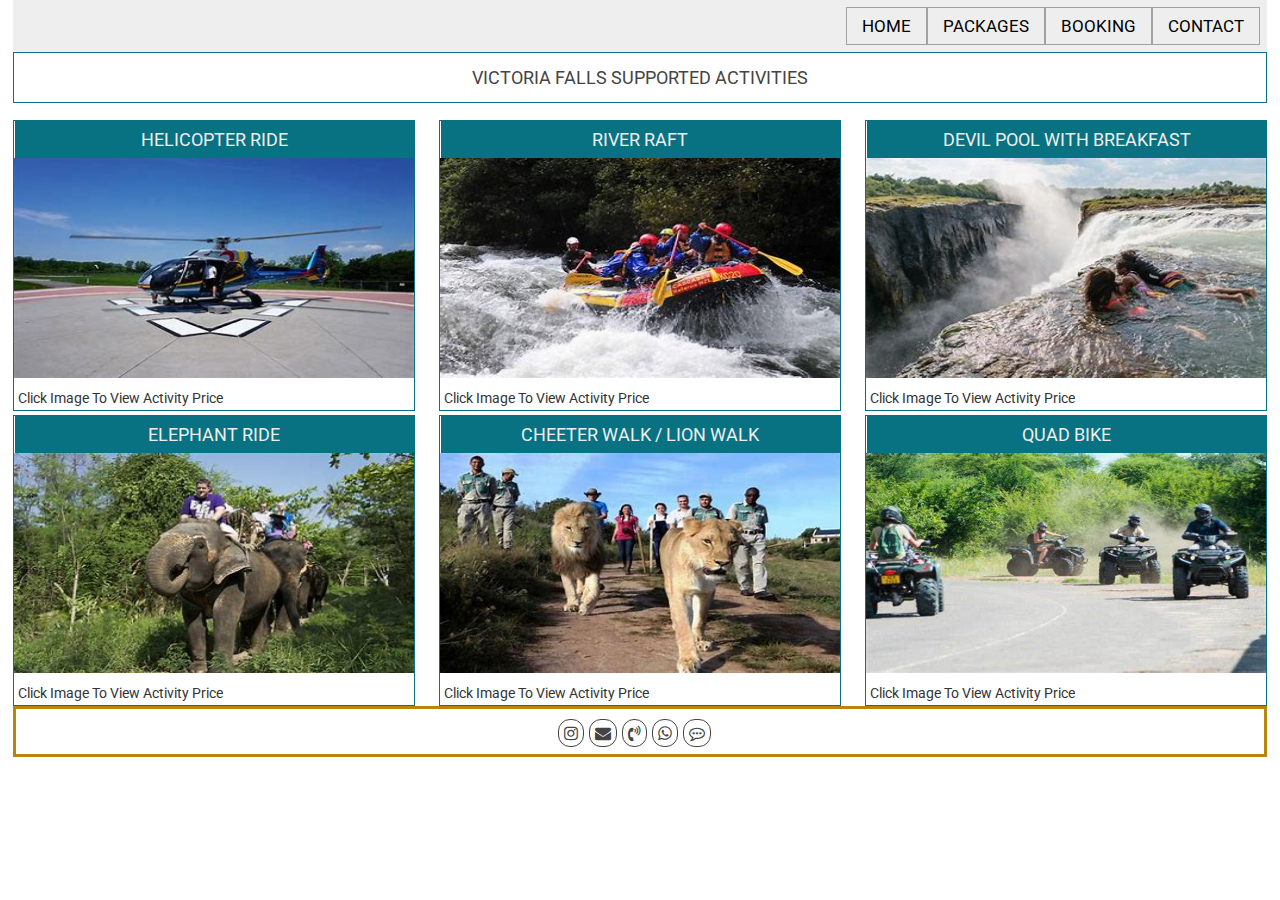
<file: activities.html>
<!DOCTYPE html>
<html lang="en">
<head>
    <meta charset="UTF-8">
    <meta name="viewport" content="width=device-width, initial-scale=1.0">
    <title>check status of products</title>
    <link rel="stylesheet" href="activities.css">
    <link rel="stylesheet" href="https://cdnjs.cloudflare.com/ajax/libs/font-awesome/4.7.0/css/font-awesome.min.css">
</head>
<body>
    <div class="container">   
        <div class="logo2">
            <div class="nam">
           
            </div>
            <div class="nam-link">
                <a href="index.html">home</a>
                <a href="packages.html">packages</a>
                <a href="booking.html">booking</a>
                <a href="contact.html">contact</a>
            </div>
        </div>
       <!-- drop down mwnu--->
       <div class="header">
        <h1>victoria falls supported activities</h1>
       </div>
<!--  -->
        <div class="products-main">
        <div class="supply-container">
            <div class="sides-container">
                <h1>helicopter ride</h1>
                <div class="left-side" id="left-side">
                   <img src="img/helicopter.jpg" alt="">
                   <p>click image to view activity price</p>
                </div>
                <div class="right-side">
                    <p>R2800 per person / $150 Per person</p>
                    <!-- <p>$150 Per person</p> -->
                    <div class="icons">
                        <i class=" fa fa-star"></i>
                        <i class=" fa fa-star"></i>
                        <i class=" fa fa-star"></i>
                        <i class=" fa fa-star"></i>
                        <i class=" fa fa-star"></i>
                    </div>
                </div>
            </div>
            <div class="sides-container">
                <h1>river raft</h1>
                <div class="left-side">
                   <img src="img/river.jpg" alt="">
                   <p>click image to view activity price</p>
                </div>
                <div class="right-side">
                    <p>R2500 per person / $132 per person</p>
                    <!-- <p>$132 per person</p> -->
                    <div class="icons">
                        <i class=" fa fa-star"></i>
                        <i class=" fa fa-star"></i>
                        <i class=" fa fa-star"></i>
                        <i class=" fa fa-star"></i>
                        <i class=" fa fa-star"></i>
                    </div>
                </div>
            </div>
            <div class="sides-container">
                <div class="left-side">
                    <h1>devil pool with breakfast</h1>
                   <img src="img/devil.jpg" alt="">
                   <p>click image to view activity price</p>
                </div>
                <div class="right-side">
                    <p>R3000 per person / $160 per person</p>
                    <!-- <p>$160 per person</p> -->
                    <div class="icons">
                        <i class=" fa fa-star"></i>
                        <i class=" fa fa-star"></i>
                        <i class=" fa fa-star"></i>
                        <i class=" fa fa-star"></i>
                        <i class=" fa fa-star"></i>
                    </div>
                </div>
            </div>
        </div>
        <div class="supply-container">
            <div class="sides-container">
                <h1>elephant ride</h1>
                <div class="left-side">
                   <img src="img/elephant.jpg" alt="">
                   <p>click image to view activity price</p>
                </div>
                <div class="right-side">
                    <p>R2800 per person / $150 per person</p>
                    <!-- <p>$150 per person</p> -->
                    <div class="icons">
                        <i class=" fa fa-star"></i>
                        <i class=" fa fa-star"></i>
                        <i class=" fa fa-star"></i>
                        <i class=" fa fa-star"></i>
                        <i class=" fa fa-star"></i>
                    </div>
                </div>
            </div>
            <div class="sides-container">
                <h1>cheeter walk / lion walk</h1>
                <div class="left-side">
                   <img src="img/lionwalk.jpg" alt="">
                   <p>click image to view activity price</p>
                </div>
                <div class="right-side">
                    <p>R2800 per person / $150 per person</p>
                    <!-- <p>$150 per person</p> -->
                    <div class="icons">
                        <i class=" fa fa-star"></i>
                        <i class=" fa fa-star"></i>
                        <i class=" fa fa-star"></i>
                        <i class=" fa fa-star"></i>
                        <i class=" fa fa-star"></i>
                    </div>
                </div>
            </div>
            <div class="sides-container">
                <div class="left-side">
                    <h1>quad bike</h1>
                   <img src="img/quad.jpg" alt="">
                   <p>click image to view activity price</p>
                </div>
                <div class="right-side">
                    <p>R1400 per person / $75 per person</p>
                    <!-- <p>$75 per person</p> -->
                    <div class="icons">
                        <i class=" fa fa-star"></i>
                        <i class=" fa fa-star"></i>
                        <i class=" fa fa-star"></i>
                        <i class=" fa fa-star"></i>
                        <i class=" fa fa-star"></i>
                    </div>
                </div>
            </div>
        </div>
       </div> 
<!--  -->
<div class="footer">
    <div class="icons">
        <p> <i class="fa fa-instagram"></i></p>
        <p> <i class="fa fa-envelope"></i></p>
        <p> <i class="fa fa-volume-control-phone"></i></p>
        
        <p><i class="fa fa-whatsapp"></i></p>
        <p><i class="fa fa-commenting-o"></i></p>
    </div>
  </div>
  <!--  -->
    </div>
    <script src="activities.js"></script>
</body>
</html>
</file>
<file: activities.css>
@import url('https://fonts.googleapis.com/css2?family=Roboto:ital,wght@0,100;0,400;0,500;1,300&display=swap');
*{
    margin: 0;
    padding: 0;
    font-family: "Roboto", sans-serif;
    font-weight: 400;
    font-style: normal;
}
.container{
    margin: 0% 1%;
    font-family: 'Roboto', sans-serif;
}
.logo{
    display: flex;
    justify-content: space-between;
    padding: 7px;
    background-color: #111827;
}
.logo img{
    width: 60px;
    height: 60px;
    border-radius: 3px;
}
.logo p{
    color: #eee;
    font-size: 13px;
    text-transform: capitalize;
}
.logo2{
    display: flex;
    justify-content: space-between;
    padding: 7px;
    background-color: #eee;
    
}
@media (max-width:500px){
    .logo2{
        display: block;
        width: 100%;
    }
}
.nam {
    display: flex;
    justify-content: space-between;
}
@media (max-width:500px){
    .nam{
        justify-content: center;
     
    }
}
.nam p{
    font-size: 13px;
    border-right: 1px solid rgb(49, 58, 49);
    text-transform: capitalize;
    padding: 6px 15px;
    font-family: "Roboto", sans-serif;
    font-weight: 400;
    font-style: normal;
}
.nam p a{
    padding: 8px 15px;
    text-decoration: none;
    color: black;
    font-size: 17px;
    text-transform: uppercase;
    border: 1px solid rgb(162, 160, 160);
    font-family: "Roboto", sans-serif;
    font-weight: 400;
    font-style: normal;
}
.nam-link{
    display: flex;
}
@media (max-width:500px){
    .nam-link{
      margin-top: 2%;
    }
}
.nam-link a{
    padding: 8px 15px;
    text-decoration: none;
    color: black;
    font-size: 17px;
    text-transform: uppercase;
    border: 1px solid rgb(162, 160, 160);
    font-family: "Roboto", sans-serif;
    font-weight: 400;
    font-style: normal;
}
@media (max-width:500px){
    .nam-link a{
        border: 1px solid #888;
        background-color: #EEE;
        font-size: 17px;
        text-transform: capitalize;
        padding: 10px 20px;
    }
}
/* nav menu */
.header{
    padding: 14px;
    border: 1px solid rgb(8, 114, 130);
}
.header h1{
    font-size: 18px;
    color: #444;
    text-align: center;
    font-family: "Roboto", sans-serif;
    font-weight: 400;
    font-style: normal;
    text-transform: uppercase;
}
/*  */
.products-main{
    width: 100%;
    margin-top: 1%;
}
@media (max-width:500px){
    .products-main{
        display: block;
    }
}
.supply-container{
    width: 100%;
    display: grid;
    grid-template-columns: repeat(auto-fit,minmax(390px,auto));
    gap:1.5rem;
    margin: 0% 0%;
}
.supply-container h1{
  
    text-transform:uppercase;
    font-size: 18px;
    color: #eee;
    text-align:center;
    margin-top: 0%;
    margin-left: 1px;
    font-weight: 400;
    padding: 8px;
    background-color:rgb(8, 114, 130);
}
@media (max-width:500px){
    .supply-container h1{
        text-align: left;
        font-weight: 500;
        margin: 0%;
        font-size: 19px;
        padding: 9px;
    }
}

.sides-container{
    margin-top: 1%;
    border: 1px solid rgb(8, 114, 130);
}
.left-side:hover + .right-side {
    display: block;
    color: red;
  }
.right-side{
    display: none;
}
.left-side img{
    width: 100%;
    height: 220px;
}
@media (max-width:500px){
    .left-side img{
    height: 200px;
    }
}
.right-side p{
    text-align: left;
    text-transform: capitalize;
    font-size: 18px;
    color: #333;
    margin-top: 1%;
    font-weight: 500;
    padding: 5px;
  
}
@media (max-width:500px){
    .right-side p{
        margin-top: 1px;
        padding: 3px;
        font-weight: 500;
        padding: 5px;
    }
}
.left-side p{
    text-align: left;
    text-transform: capitalize;
    font-size: 14px;
    color: #333;
    margin-top: 1%;
    padding: 4px;
}
@media (max-width:500px){
    .left-side p{
        margin-top: 1px;
        padding: 3px;
    }
}
.button{
    margin-left: 2%;
}
.button button{
    background-color: goldenrod;
    border: 2px solid orange;
    color: #333;
    text-transform: capitalize;
    font-size: 15px;
    padding: 5px 15px;
    border-radius: 100px;
}
@media (max-width:500px){
    .button button{
       padding: 5px 9px;
        
    }
}
.button button a{
    font-size: 15px;
    text-transform: capitalize;
    text-decoration: none;
    color: #eee;
}
.popup {
    position: relative;
    display: inline-block;
    cursor: pointer;
    -webkit-user-select: none;
    -moz-user-select: none;
    -ms-user-select: none;
    user-select: none;
  }
  
  /* The actual popup */
  .popup .popuptext {
    visibility: hidden;
    width: 160px;
    background-color: #555;
    color: #fff;
    text-align: center;
    border-radius: 6px;
    padding: 8px 0;
    position: absolute;
    z-index: 1;
    bottom: 125%;
    left: 50%;
    margin-left: -80px;
  }
  
  /* Popup arrow */
  .popup .popuptext::after {
    content: "";
    position: absolute;
    top: 100%;
    left: 50%;
    margin-left: -5px;
    border-width: 5px;
    border-style: solid;
    border-color: #555 transparent transparent transparent;
  }

  
  /* Toggle this class - hide and show the popup */
  .popup .show {
    visibility: visible;
    -webkit-animation: fadeIn 1s;
    animation: fadeIn 1s;
  }
  
  /* Add animation (fade in the popup) */
  @-webkit-keyframes fadeIn {
    from {opacity: 0;} 
    to {opacity: 1;}
  }
  
  @keyframes fadeIn {
    from {opacity: 0;}
    to {opacity:1 ;}
  }
.tomato-container{
    background-color: rgb(49, 58, 49);
    /* border: 2px solid red; */
    width: 70%;
    border-radius: 100px;
    margin-bottom: 2%;
    margin-top: 2%;
    margin-left: 2%;
}
.sales{
    background-color: rgb(88, 131, 88);
    color: white;
    width: 75%;
    padding: 2px;
    text-align: right;
    font-size: 10px;
    border-radius: 100px;
}
.icons{
    padding: 5px;
}
.icons i{
    padding: 5px;
    font-size: 13px;
    margin-right: 5px;
    color: rgb(245, 207, 17);
    /* border: 1px solid orangered;
    background-color: rgb(162, 67, 32); */
}
del{
    color: #555;
}
/*  */


 .footer{
    margin-top: 1px;
    display: flex;
    margin-top: 0%;
    border: 3px solid darkgoldenrod;
    /* background-color: rgb(49, 58, 49); */
  }
  .footer .icons{
    width: 60%;
    display: flex;
    margin-top:5px;
    margin-bottom: 2px;
    margin-left: 43%;
    margin-right: 3%;
  }
  @media (max-width:500px){
    .footer .icons{
        margin-left: 25%;
    }
  }
 .footer .icons i{
    padding: 5px;
    font-size: 16px;
    border: 1px solid #444;
    border-radius: 100px;
    color: #444;
    text-align: center;
    border-radius: 12px;
 }
</file>
